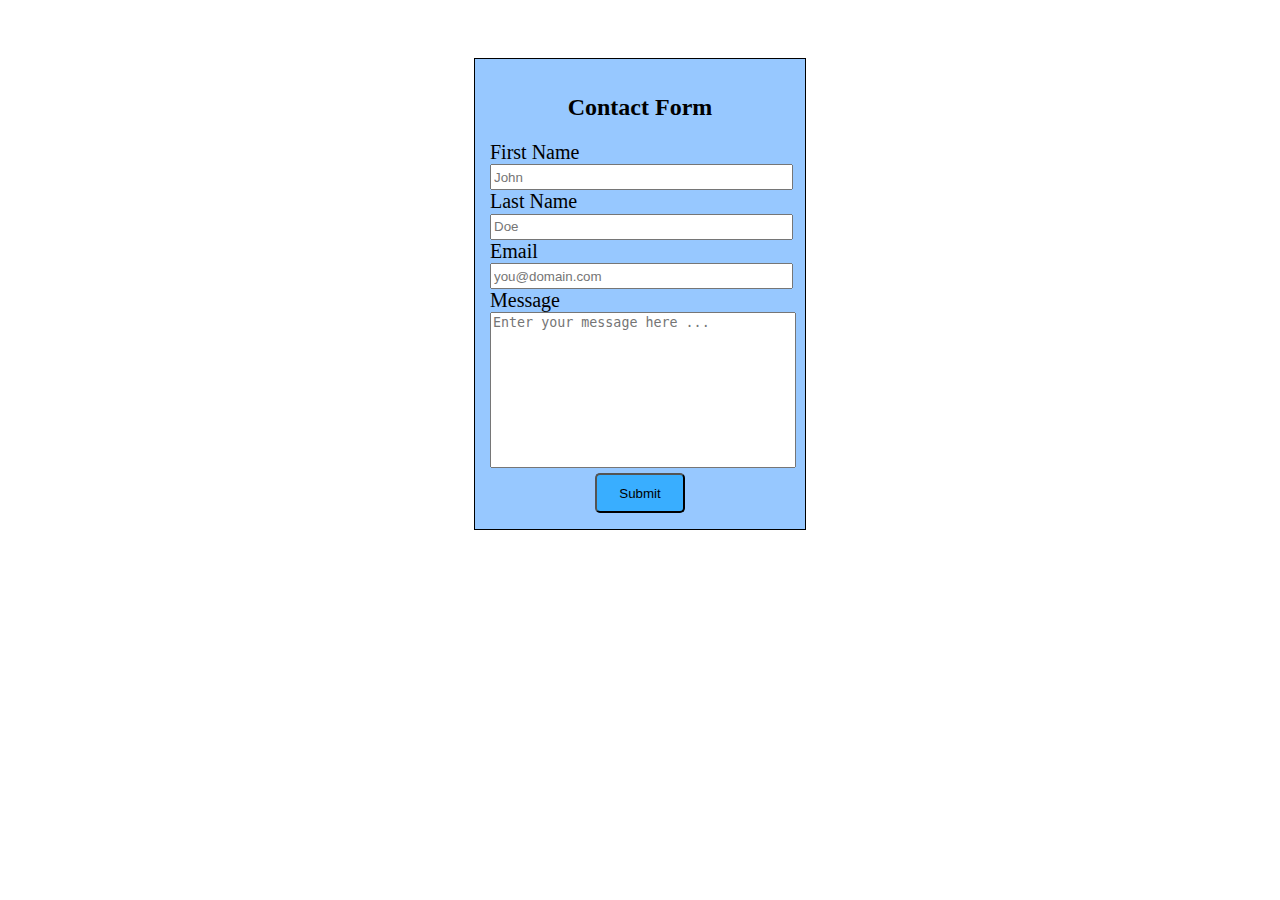
<file: index.html>
<!DOCTYPE html>
<html lang="en">
<head>
    <meta charset="UTF-8">
    <link rel="stylesheet" type="text/css" href="./estilos.css">
    <title>Contact</title>
</head>
<body>
    <div class="estilo">
        <h2>Contact Form</h2>
        <form action="">
            <label for="">First Name  </label><br>
            <input class="expa" type="text" placeholder="John" name="name" minlength="6" required ><br>
            <label for="">Last Name</label><br>
            <input class="expa" type="text" placeholder="Doe" name="name" minlength="6" required><br>
            <label for="">Email</label ><br>
            <input class="expa" type="email" placeholder="you@domain.com" name="email" required><br>
            <label for="">Message</label><br>
            <textarea name="comment" id="" cols="30" rows="10" placeholder="Enter your message here ..." minlength="20" maxlength="140" required></textarea><br>
            <input class="boton"type="submit" value="Submit">
        </form>
    </div>
</body>
</html>
</file>
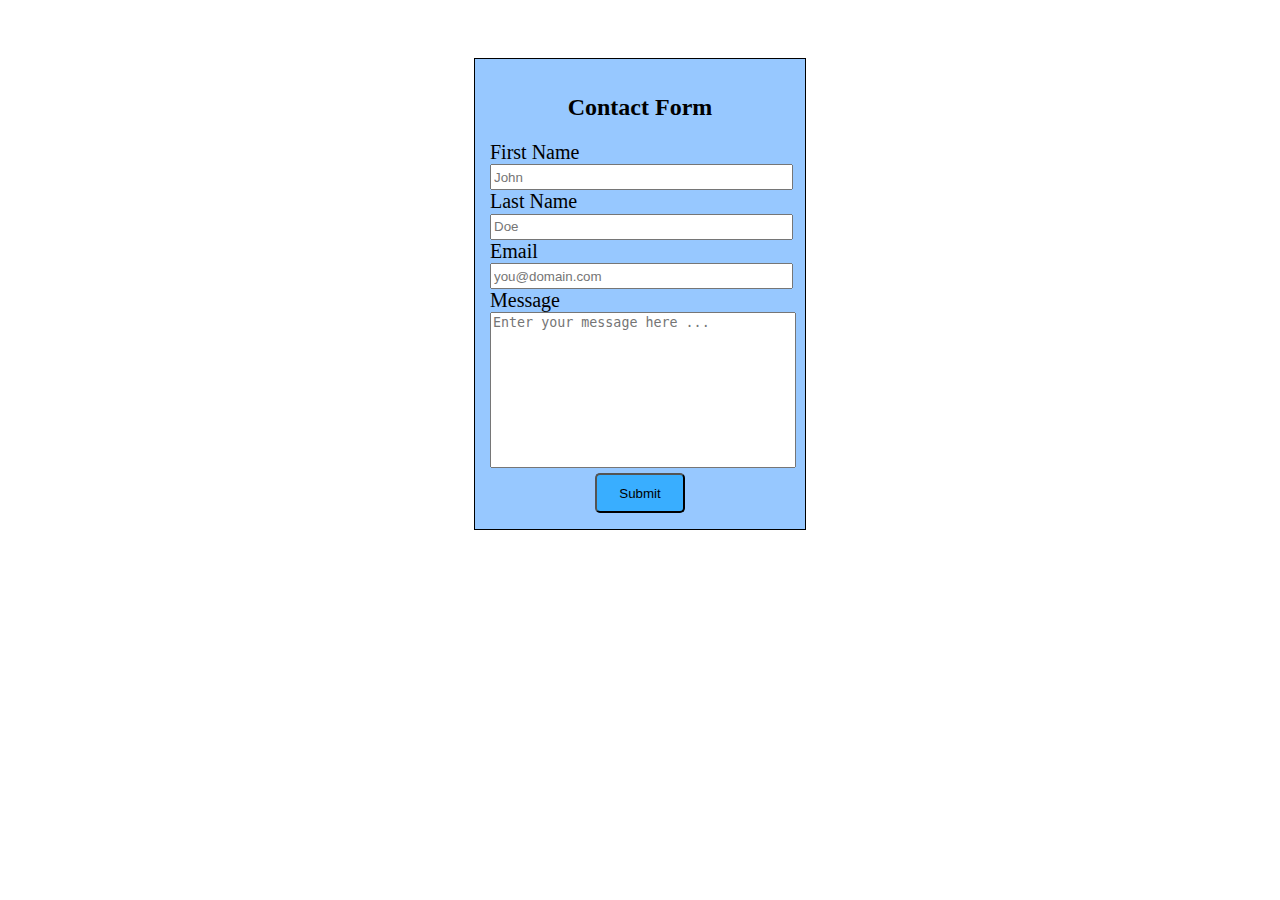
<file: Contacto.html>
<!DOCTYPE html>
<html lang="en">
<head>
    <meta charset="UTF-8">
    
    
    <link rel="stylesheet" href="./estilos.css">
    <title>Contacto</title>
</head>
<body>
    <div class="estilo">
        <h2>Contact Form</h2>
        <form action="">
            <label for="">First Name  </label><br>
            <input class="expa" type="text" placeholder="John" name="name" minlength="6" required ><br>
            <label for="">Last Name</label><br>
            <input class="expa" type="text" placeholder="Doe" name="name" minlength="6" required><br>
            <label for="">Email</label ><br>
            <input class="expa" type="email" placeholder="you@domain.com" name="email" required><br>
            <label for="">Message</label><br>
            <textarea name="comment" id="" cols="30" rows="10" placeholder="Enter your message here ..." minlength="20" maxlength="140" required></textarea><br>
            <input class="boton"type="submit" value="Submit">
        </form>
    </div>
</body>
</html>
</file>
<file: estilos.css>
body{
    padding: 50px;
    font-size: 14px;
}
div{
    background-color:#97C8FF;
    padding: 15px;
    border: 10px;
    margin:auto;
    height: 440px;
    width: 300px;
    border:1px solid black;
}

h2{
    text-align: center;
    font-size: 24px;
    
}

form{
    
    font-size: 20px;
    outline: none;
    
}


input{
    outline: none;
}

input:valid:focus{
    border: 1px solid green;
    
}

input:invalid:focus{
    border: 1px solid red;
}

input.expa{
    width: 295px;
    height: 20px;
}

textarea{
    width: 300px;
    outline: none;
    resize: none;
}

textarea:valid:focus{
    border: 1px solid green;
    
}

textarea:invalid:focus{
    border: 1px solid red;
}

.boton{
    margin:0 35%;
    background: #39AEFF ;
    width: 90px;
    height: 40px;
    border-radius: 5px;
}
</file>
